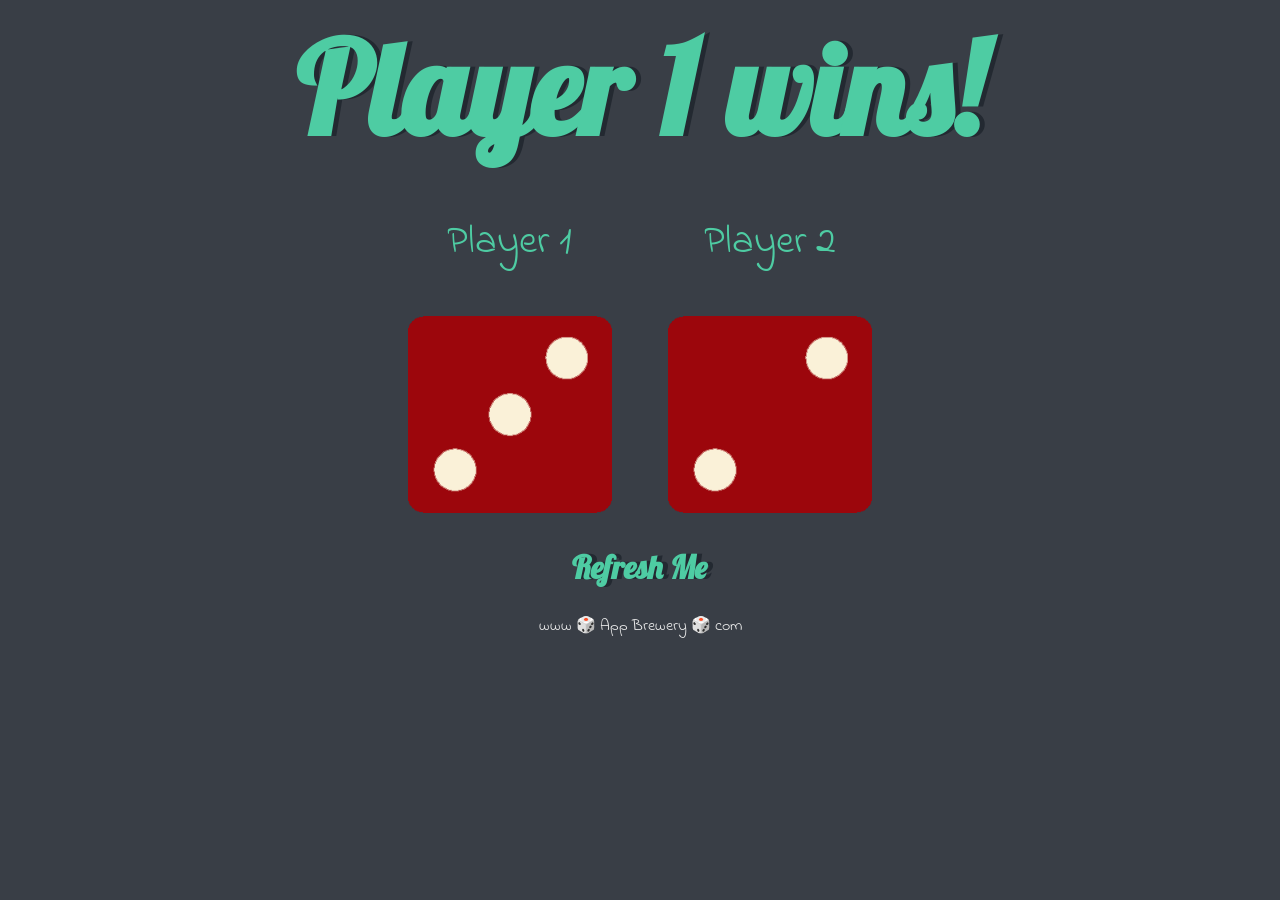
<file: index.html>
<!DOCTYPE html>
<html lang="en" dir="ltr">
  <head>
    <meta charset="utf-8">
    <title>Dicee</title>
    <link rel="stylesheet" href="css/styles.css">
    <link href="https://fonts.googleapis.com/css?family=Indie+Flower|Lobster" rel="stylesheet">

  </head>
  <body>

    <div class="container">
      <h1 class="winner">Refresh Me</h1>

      <div class="dice">
        <p>Player 1</p>
        <img class="img1" src="">
      </div>

      <div class="dice">
        <p>Player 2</p>
        <img class="img2" src="">
      </div>

      <h2>Refresh Me</h2>
    </div>
  </body>

  <footer>
    www 🎲 App Brewery 🎲 com
  </footer>
  <script src="js/index.js"></script>
</html>
</file>
<file: css/styles.css>
.container {
  width: 70%;
  margin: auto;
  text-align: center;
}

.dice {
  text-align: center;
  display: inline-block;

}

body {
  background-color: #393E46;
}

h1 {
  margin: 5px;
  font-family: 'Lobster', cursive;
  text-shadow: 5px 0 #232931;
  font-size: 8rem;
  color: #4ECCA3;
}

p {
  font-size: 2.5rem;
  color: #4ECCA3;
  font-family: 'Indie Flower', cursive;
}

img {
  width: 80%;
}

footer {
  margin-top: 2%;
  color: #EEEEEE;
  text-align: center;
  font-family: 'Indie Flower', cursive;

}

h2{
  font-family: 'Lobster', cursive;
  text-shadow: 5px 0 #232931;
  font-size: 2rem;
  color: #4ECCA3;
}
</file>
